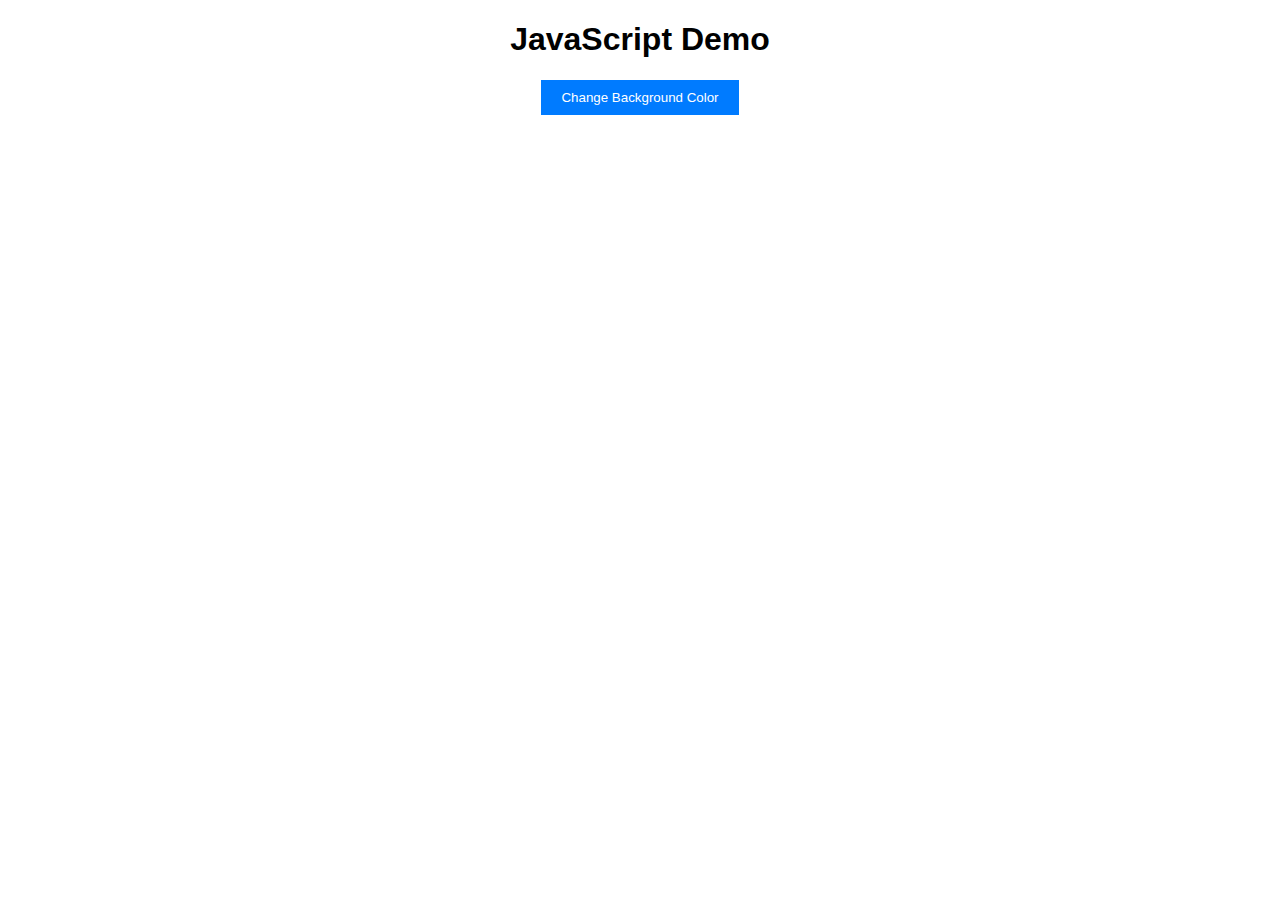
<file: test.html>
<!DOCTYPE html>
<html lang="en">
<head>
<meta charset="UTF-8">
<meta name="viewport" content="width=device-width, initial-scale=1.0">
<title>JavaScript Demo</title>
<style>
    body {
        font-family: Arial, sans-serif;
        text-align: center;
    }
    .btn {
        padding: 10px 20px;
        background-color: #007bff;
        color: #fff;
        border: none;
        cursor: pointer;
    }
</style>
</head>
<body>

<h1>JavaScript Demo</h1>

<button class="btn" id="test">Change Background Color</button>

<script src="https://code.jquery.com/jquery-3.6.0.min.js"></script>
<script src="test.js"></script>
</body>
</html>
</file>
